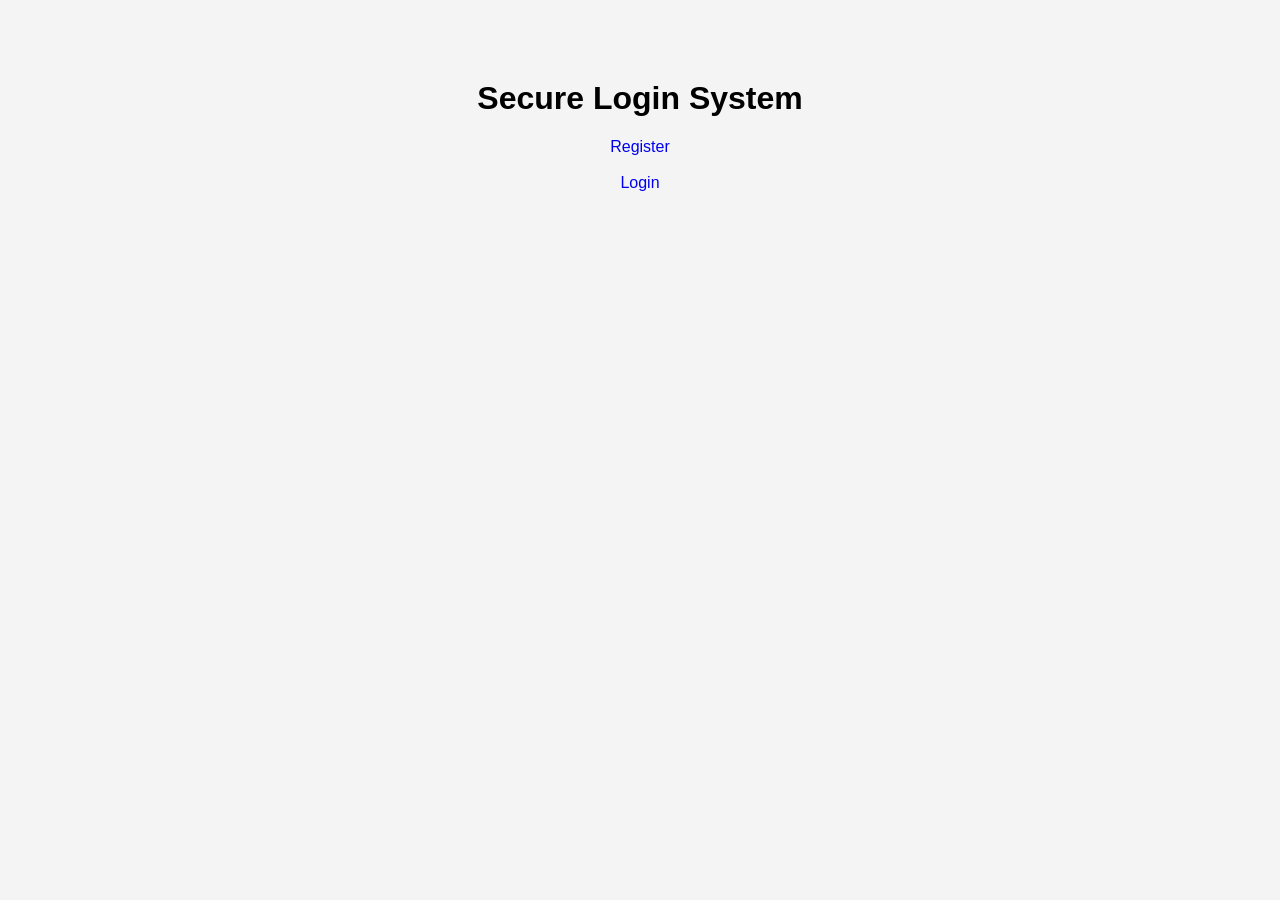
<file: templates/index.html>
<!DOCTYPE html>
<html>
<head>
    <title>Secure Login</title>
    <link rel="stylesheet" href="/static/style.css">
</head>
<body>

<h1>Secure Login System</h1>

<a href="/register">Register</a>
<br><br>
<a href="/login">Login</a>

</body>
</html>
</file>
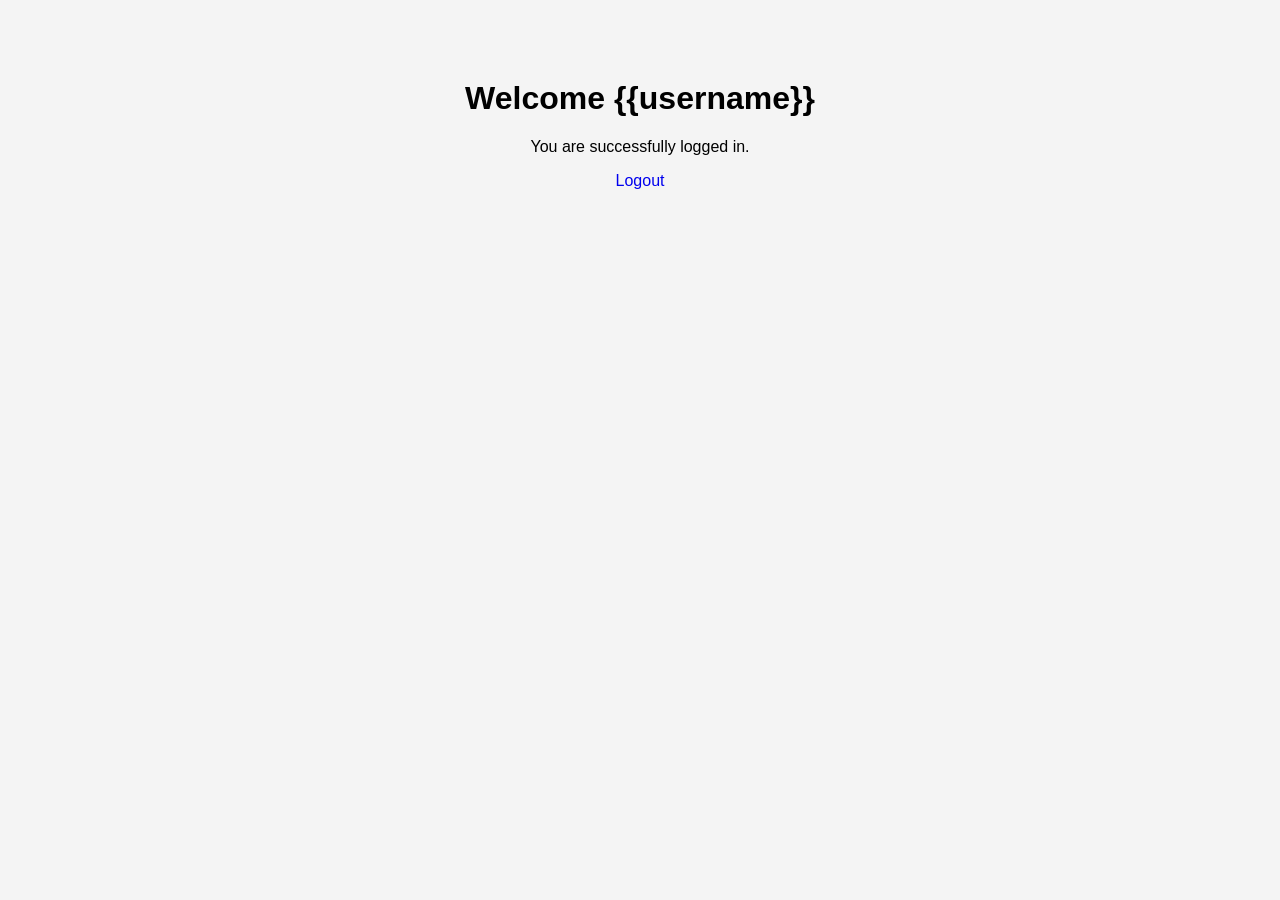
<file: templates/dashboard.html>
<!DOCTYPE html>
<html>
<head>
<title>Dashboard</title>
<link rel="stylesheet" href="/static/style.css">
</head>
<body>

<h1>Welcome {{username}}</h1>

<p>You are successfully logged in.</p>

<a href="/logout">Logout</a>

</body>
</html>
</file>
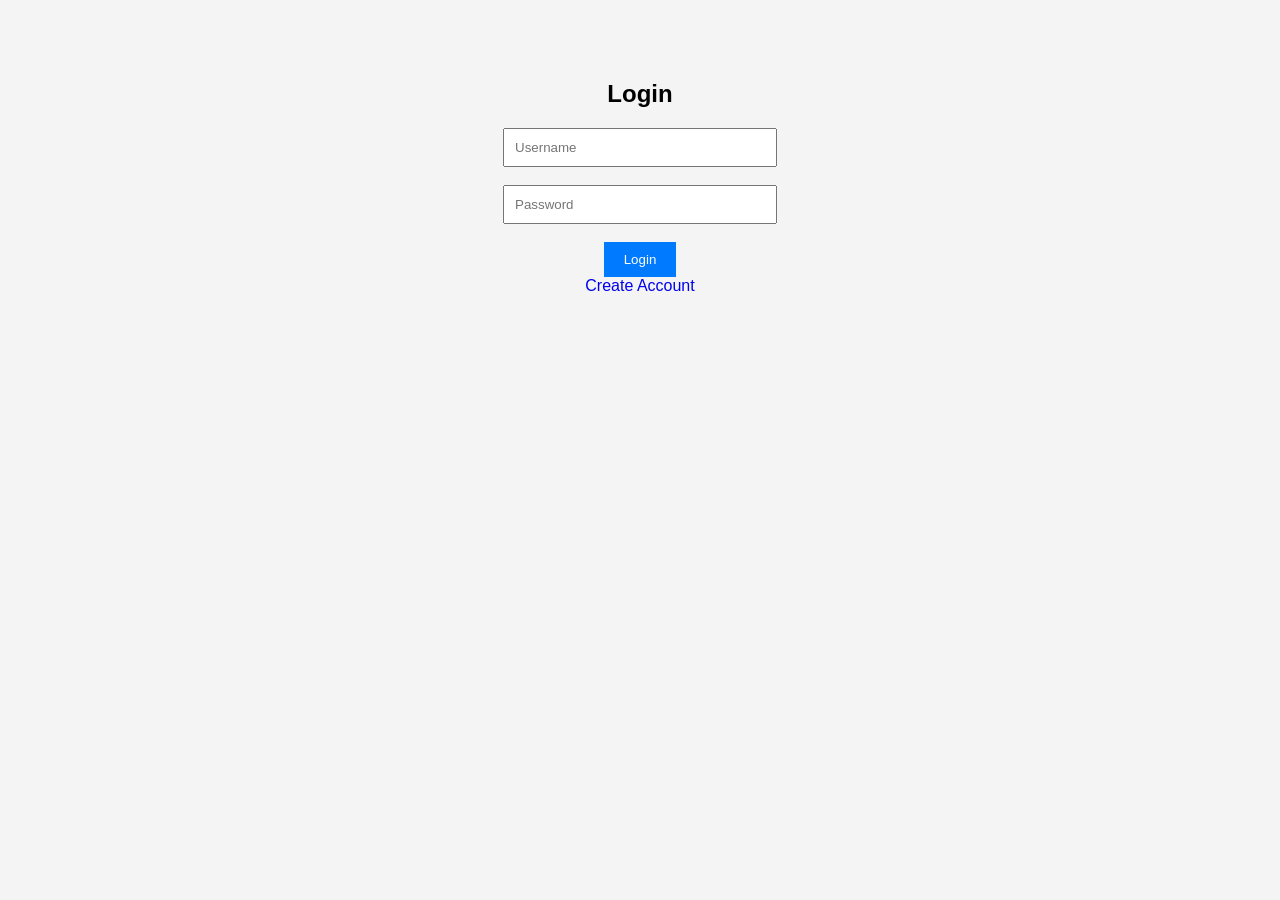
<file: templates/login.html>
<!DOCTYPE html>
<html>
<head>
<title>Login</title>
<link rel="stylesheet" href="/static/style.css">
</head>
<body>

<h2>Login</h2>

<form method="POST">

<input
type="text"
name="username"
placeholder="Username"
required>

<br><br>

<input
type="password"
name="password"
placeholder="Password"
required>

<br><br>

<button>Login</button>

</form>

<a href="/register">Create Account</a>

</body>
</html>
</file>
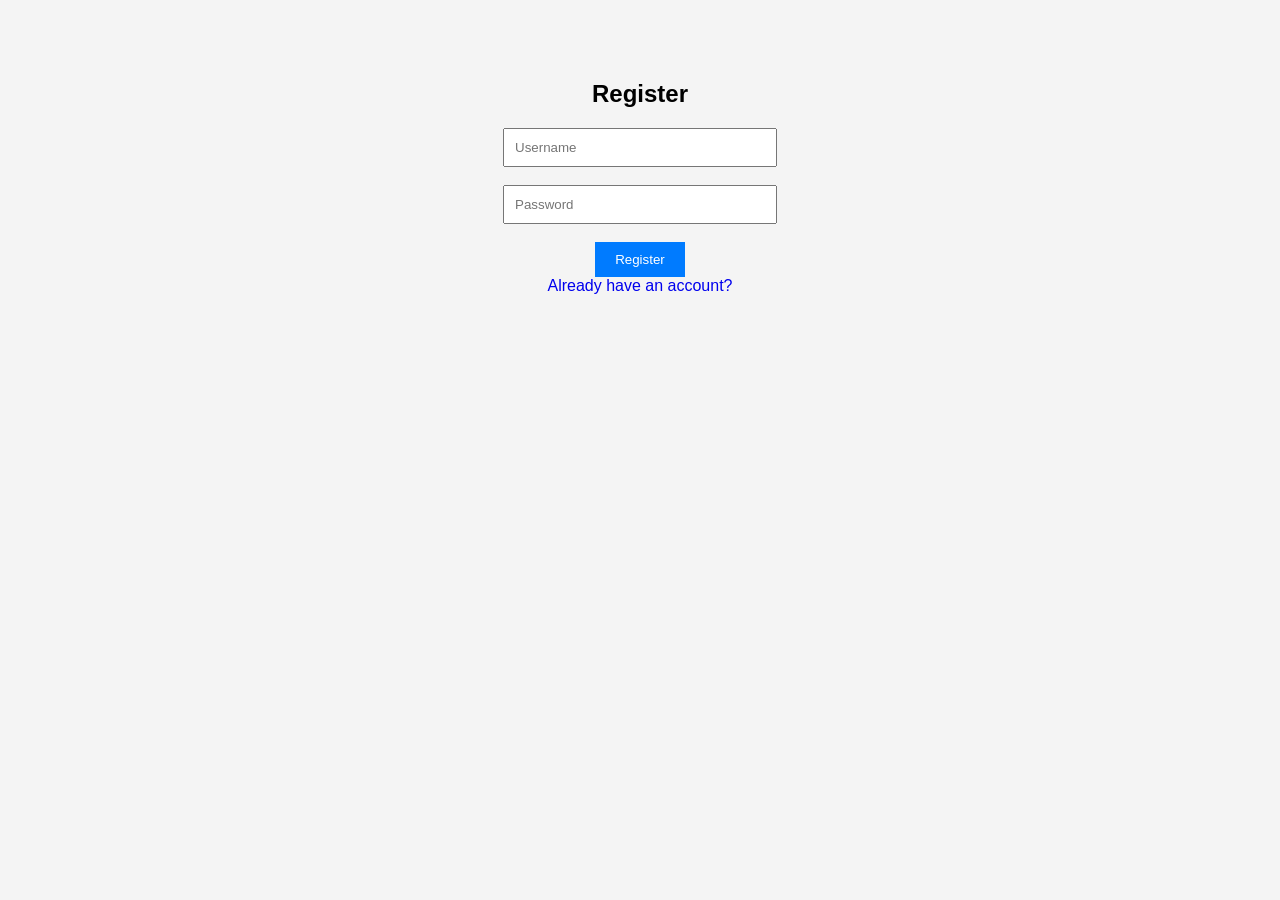
<file: templates/register.html>
<!DOCTYPE html>
<html>
<head>
<title>Register</title>
<link rel="stylesheet" href="/static/style.css">
</head>
<body>

<h2>Register</h2>

<form method="POST">

<input
type="text"
name="username"
placeholder="Username"
required>

<br><br>

<input
type="password"
name="password"
placeholder="Password"
required>

<br><br>

<button>Register</button>

</form>

<a href="/login">Already have an account?</a>

</body>
</html>
</file>
<file: static/style.css>
body{
font-family:Arial;
text-align:center;
margin-top:80px;
background:#f4f4f4;
}

input{
padding:10px;
width:250px;
}

button{
padding:10px 20px;
background:#007BFF;
color:white;
border:none;
cursor:pointer;
}

button:hover{
background:#0056b3;
}

a{
text-decoration:none;
}
</file>
